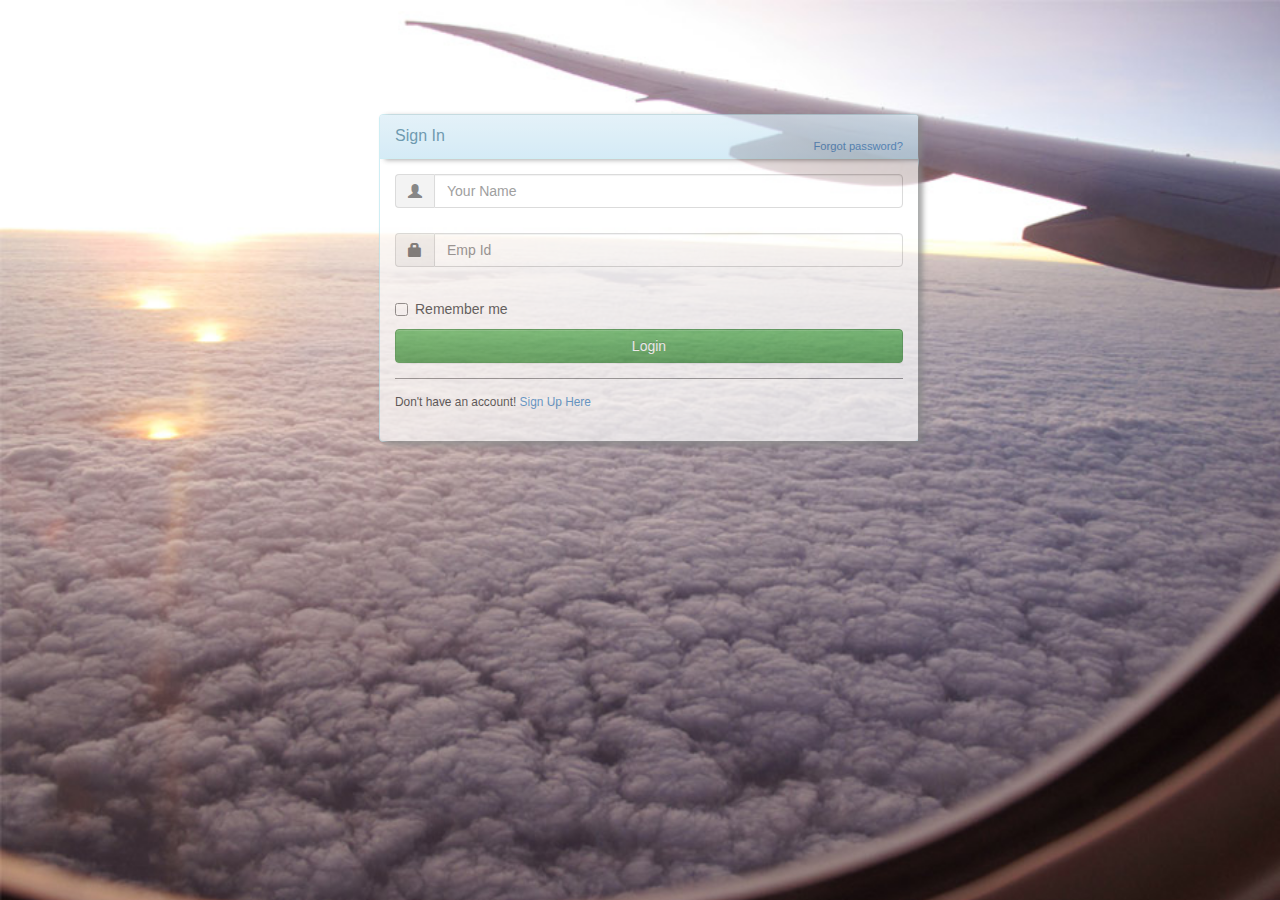
<file: index.html>
<!DOCTYPE html>
<html >

<head>
<meta charset="utf-8">
<meta http-eqiuv="X-UA-Compatible" content="IE=edge">
<meta name="viewport" content="width=device-width, initial-scale=1.0">
<title>AngularPOC Team B</title>
<link rel="stylesheet" type="text/css" href="css/style.css"/>
<link rel="stylesheet" type="text/css" href="css/bootstrap.min.css"/>
<link rel="stylesheet" type="text/css" href="css/bootstrap-theme.min.css"/>

<link rel="stylesheet" type="text/css" href="css/login.css"/>

</head>

<body >
    <div class="container">    
        <div id="loginbox"  class="mainbox col-md-6 col-md-offset-3 col-sm-8 col-sm-offset-2">                    
            <div class="panel panel-info" >
                    <div class="panel-heading">
                        <div class="panel-title">Sign In</div>
                        <div id="forPass"><a href="#">Forgot password?</a></div>
                    </div>     

                    <div id="pnlBdy"  class="panel-body" >

                        
                            
                        <form id="loginform" class="form-horizontal" role="form" action="home.html">
                                    
                            <div  class="inpItems input-group ">
                                        <span class="input-group-addon"><i class="glyphicon glyphicon-user"></i></span>
                                        <input id="userName" type="text" class="form-control" name="username" value="" placeholder="Your Name" required>                                        
                                    </div>
                                
                            <div  class="inpItems input-group">
                                        <span class="input-group-addon"><i class="glyphicon glyphicon-lock"></i></span>
                                        <input id="password" type="password" class="form-control" name="password" placeholder="Emp Id" required>
                                    </div>
                                    

                                
                            <div class="input-group">
                                      <div class="checkbox">
                                        <label>
                                          <input id="login-remember" type="checkbox" name="remember" value="1"> Remember me
                                        </label>
                                      </div>
                                    </div>

					<div class="alert alert-danger alert-error" hidden>
    					<a href="#" class="close" data-dismiss="alert">&times;</a>
    					<strong>Error!</strong> Please Check your Username and Password.
				</div>
                                <div id="btnDiv"  class="form-group">
                                    <!-- Button -->

                                    <div class="col-sm-12 controls">
                                      <input id="loginBtn" href="#" type="submit" value="Login" class="btn btn-fresh btn-block btn-success">
					
                                    

                                   </div>
                                </div>


                                <div class="form-group">
                                    <div class="col-md-12 control">
                                        <div id="accInfo" >
                                            Don't have an account! 
                                        <a href="#" id="signupLink">
                                            Sign Up Here
                                        </a>
                                        </div>
                                    </div>
                                </div>    
                            </form>     



                        </div>                     
                    </div>  
        </div>

        <div id="signupbox"  class="mainbox col-md-6 col-md-offset-3 col-sm-8 col-sm-offset-2">
                    <div class="panel panel-info">
                        <div class="panel-heading">
                            <div class="panel-title">Sign Up</div>
                            <div id="signText"><a id="signinlink" href="#" >Sign In</a></div>
                        </div>  
                        <div class="panel-body" >
                            <form id="signupform" class="form-horizontal" role="form">
                                
                                
                                    
                                
                                  
                                <div class="form-group">
                                    <label for="email" class="col-md-3 control-label">Email</label>
                                    <div class="col-md-9">
                                        <input type="email" class="form-control" name="email" placeholder="Email Address" required>
                                    </div>
                                </div>
                                    
                                <div class="form-group">
                                    <label for="firstname" class="col-md-3 control-label">First Name</label>
                                    <div class="col-md-9">
                                        <input type="text" class="form-control" name="firstname" placeholder="First Name" required>
                                    </div>
                                </div>
                                <div class="form-group">
                                    <label for="lastname" class="col-md-3 control-label">Last Name</label>
                                    <div class="col-md-9">
                                        <input type="text" class="form-control" name="lastname" placeholder="Last Name" required>
                                    </div>
                                </div>
                                <div class="form-group">
                                    <label for="password" class="col-md-3 control-label">Password</label>
                                    <div class="col-md-9">
                                        <input type="password" class="form-control" name="passwd" placeholder="Password" required>
                                    </div>
                                </div>
                                    
                              

                                <div class="form-group">
                                    <!-- Button -->                                        
                                    <div class="col-md-offset-3 col-md-9">
                                        <button id="btn-signup" type="submit" class="btn btn-block btn-info btn-fresh"><i class="icon-hand-right"></i> &nbsp Sign Up</button>
                                         
                                   </div>
                                </div>
                                
                               
                                
                                
                                
                            </form>
                         </div>
                    </div>

               
               
                
         </div> 
    </div>
   <script src="js/jquery-2.1.1.min.js"></script>
<script src="js/loginPage.js"></script>
<script src="js/bootstrap.min.js"></script>
<script src="lib/angular.min.js"></script>
</body>
</html>
</file>
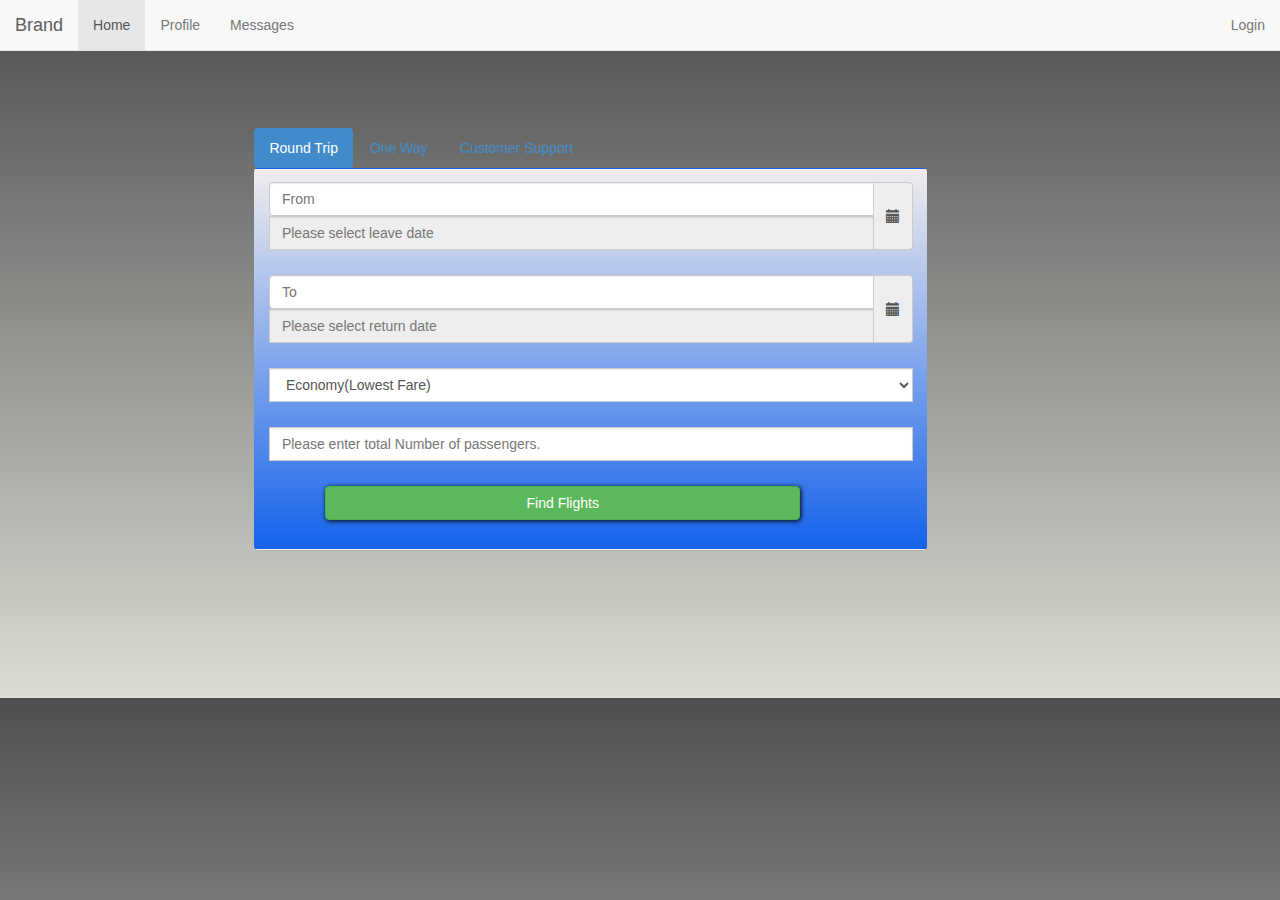
<file: flightBooking.html>
<!DOCTYPE html>
<html ng-app="airline">
<head>
<title>Flight search</title>
<link rel="stylesheet" type="text/css" href="css/style.css" />
<link rel="stylesheet" type="text/css" href="css/bootstrap.min.css" />
<link href="css/bootstrap-select.min.css" rel="stylesheet" type="text/css" />
<link rel="stylesheet" type="text/css" href="css/flightBooking.css" />
<link href="css/mobiscroll.custom-2.6.2.min.css" rel="stylesheet" type="text/css" />
		
</head>
<body>
<div id="container">
<nav role="navigation" class="navbar navbar-default navbar-fixed-top">
    <div class="container-fluid">
        <!-- Brand and toggle get grouped for better mobile display -->
        <div class="navbar-header">
            <button type="button" data-target="#navbarCollapse" data-toggle="collapse" class="navbar-toggle">
                <span class="sr-only">Toggle navigation</span>
                <span class="icon-bar"></span>
                <span class="icon-bar"></span>
                <span class="icon-bar"></span>
            </button>
            <a href="#" class="navbar-brand">Brand</a>
        </div>
        <!-- Collection of nav links and other content for toggling -->
        <div id="navbarCollapse" class="collapse navbar-collapse">
            <ul class="nav navbar-nav">
                <li class="active"><a href="home.html">Home</a></li>
                <li><a href="#">Profile</a></li>
                <li><a href="#">Messages</a></li>
            </ul>
            <ul class="nav navbar-nav navbar-right">
                <li><a href="#">Login</a></li>
            </ul>
        </div>
    </div>
</nav>

<div class="row">

<section class="col-sm-4 col-md-6 col-lg-8   padsContainer" ng-controller="PanelController as panel" >

<ul class="nav nav-pills">

<li ng-class="{ active:panel.isSelected(1)}">
<a href ng-click="panel.selectTab(1)" >Round Trip</a></li>

<li ng-class="{ active:panel.isSelected(2)}">
<a href ng-click="panel.selectTab(2)" >One Way</a></li>

<li ng-class="{ active:panel.isSelected(3)}">
<a href ng-click="panel.selectTab(3)" >Customer Support</a></li>
</ul>


<div class="panel" ng-show="panel.isSelected(1)">

<form class="form-horizontal" role="form" action="flightList.html" >

                                    
                            <div  class="inpItems input-group col-lg-12 col-md-9 col-sm-4">
                                        
                                        <input id="source" type="text" class="form-control" name="source"  placeholder="From" required> 
                                        <input id="leaveDate" type="text" class="form-control" placeholder="Please select leave date" required>
					<span class="input-group-addon"><i class="glyphicon glyphicon-calendar"></i></span>                                      
                                    </div>
                                
                            <div  class="inpItems input-group col-lg-12  col-md-9 col-sm-4">
                                        
                                        <input id="destination" type="text" class="form-control" name="destination" placeholder="To" required>
					<input id="returnDate" type="text" class="form-control" placeholder="Please select return date" required>
					<span class="input-group-addon"><i class="glyphicon glyphicon-calendar"></i></span>
                                    </div>
		<div  class="inpItems input-group col-lg-12 col-md-9 col-sm-7 col-xs-12 ">
                                        
                                        <select class="form-control">
   						 <option>Economy(Lowest Fare)</option>
    						<option>Business(Medium)</option>
   						 <option>Premium</option>
 						 </select>
                                    </div>

			<div  class="inpItems input-group col-lg-12 col-sm-9 col-md-9 col-xs-12 ">
                                        
                                        <input id="passengers" type="number" class="form-control" min="1" max="9"  placeholder="Please enter total Number of passengers." required>
                                    </div>

                                    
                                <div id="btnDiv"  class="form-group">
                                    <!-- Button -->

                                    <div class="col-lg-offset-1  col-sm-4 col-lg-9 col-md-9 controls">
                                      <button type="submit"  class="btn btn-fresh btn-block btn-success"> Find Flights</button>
					
                                    

                                   </div>
                                </div>


                                
                            </form>     

	</div>
		
			<div class="panel" ng-show="panel.isSelected(2)">
			<form  class="form-horizontal" role="form" action="flightList.html">

                                     
                            <div  class="inpItems input-group col-lg-12 col-sm-9 col-md-9 col-xs-12">
                                        
                                        <input id="source" type="text" class="form-control" name="source"  placeholder="From" required> 
                                                                              
                                    </div>
                                
                            <div  class="inpItems input-group col-lg-12 col-sm-9 col-md-9 col-xs-12">
                                        
                                        <input id="destination" type="text" class="form-control" name="destination" placeholder="To" required>
					
                                    </div>
					 <div  class="inpItems input-group col-lg-12 col-sm-9 col-md-9 col-xs-12 ">

					<input id="doj" type="text" class="form-control" placeholder="Please select date of journey" required>
					<span class="input-group-addon"><i class="glyphicon glyphicon-calendar"></i></span>
				</div>
		<div  class="inpItems input-group col-lg-12 col-sm-9 col-md-9 col-xs-12 ">
                                        
                                        <select class="form-control">
   						 <option>Economy(Lowest Fare)</option>
    						<option>Business(Medium)</option>
   						 <option>Premium</option>
 						 </select>
                                    </div>

			<div  class="inpItems input-group col-lg-12 col-sm-9 col-md-9 col-xs-12">
                                        
                                        <input id="passengers" type="number" class="form-control" min="1" max="9"  placeholder="Please enter total Number of passengers." required>
                                    </div>

                                    
                                <div id="btnDiv"  class="form-group">
                                    <!-- Button -->

                                    <div class="col-lg-offset-1  col-sm-4 col-lg-9 col-md-7 controls">
                                      <button type="submit"  class="btn btn-fresh btn-block btn-success"> Find Flights</button>
					
                                    

                                   </div>
                                </div>


                                
                            </form>  

</div>
<div class="panel" ng-show="panel.isSelected(3)">
<div class="row">
<div class="col-sm-4 col-md-5 col-lg-offset-1 col-lg-8">
    	    <div class="hero-widget well well-sm">
                <div class="icon">
                     <i class="glyphicon glyphicon-user"></i>
                </div>
                <div class="text">
                    <h4>Customer Care</h4></br>
			Toll Free: 1800987055
                    
                </div>
                
            </div>
		</div>
        <div class="col-sm-4 col-md-5 col-lg-offset-1 col-lg-8">
            <div class="hero-widget well well-sm">
                <div class="icon">
                     <i class="glyphicon glyphicon-user"></i>
                </div>
                <div class="text">
                    <h4>Technical Support</h4></br>
			Toll Free: 1800987055, 180074537384
                    
                </div>
                
            </div>
		</div>
<div class="col-sm-4 col-md-5 col-lg-offset-1 col-lg-8">
    	    <div class="hero-widget well well-sm">
                <div class="icon">
                     <i class="glyphicon glyphicon-user"></i>
                </div>
                <div class="text">
                    <h4>Cheif Officer</h4></br>
			Toll Free: 180078575675 ,Mob: +91 901241278
                    
                </div>
                
            </div>
		</div>
		</div>
		</div>
</div>
</section>

</div><!----Row------!>
</div><!----Container---!>
<script src="js/jquery-2.1.1.min.js"></script>
<script type="text/javascript" src="js/angular.min.js"></script>
<script type="text/javascript" src="js/app.js"></script>
<script type="text/javascript" src="js/bootstrap-select.js"></script>
<script src="plugins/mobiscroll.custom-2.6.2.min.js" type="text/javascript"></script>
<script type="text/javascript" src="js/flightBooking.js"></script>
</body>
</html>
</file>
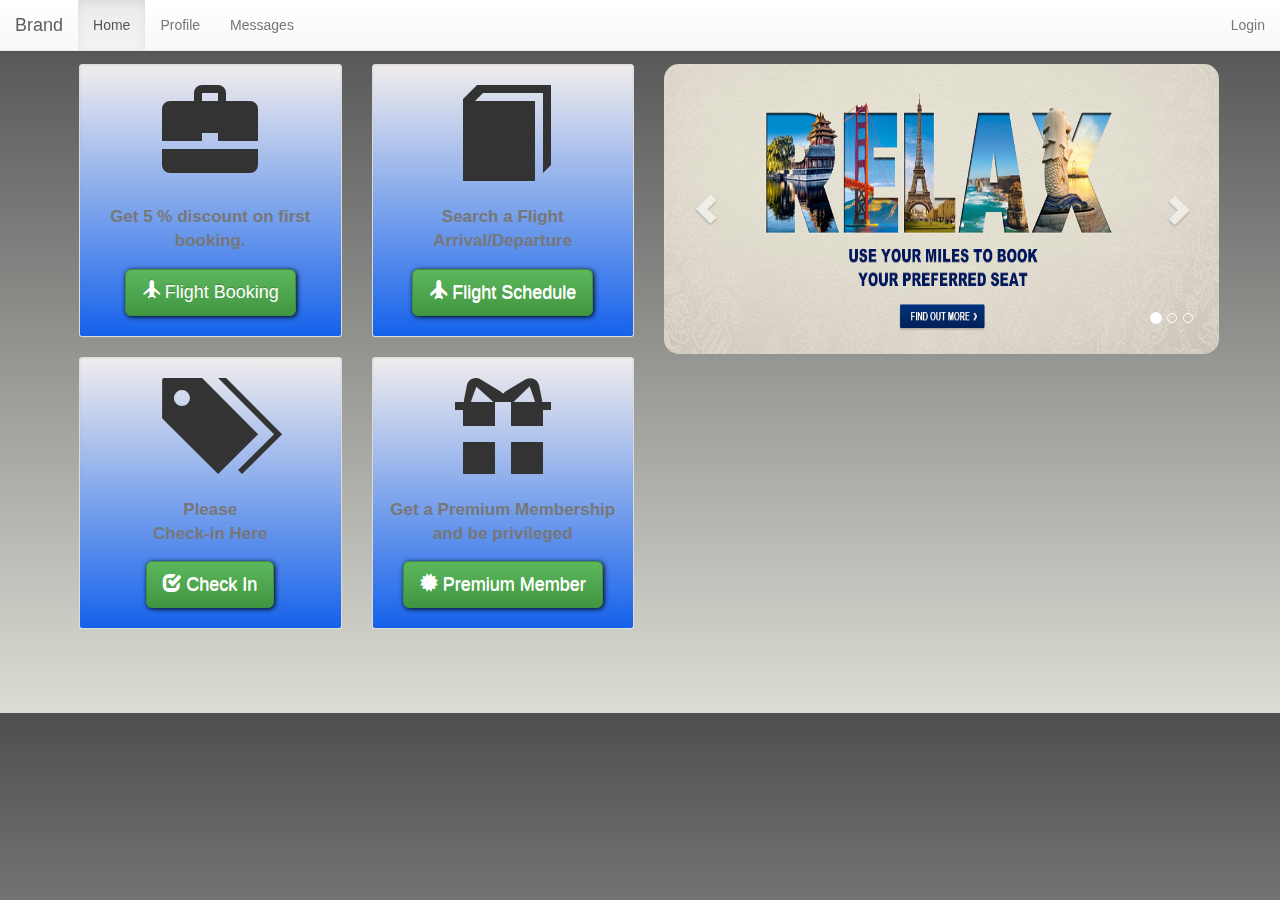
<file: home.html>
<!DOCTYPE html>
<html >

<head>
<meta charset="utf-8">
<meta http-eqiuv="X-UA-Compatible" content="IE=edge">
<meta name="viewport" content="width=device-width, initial-scale=1.0">
<title>Home Page</title>

<link rel="stylesheet" type="text/css" href="css/bootstrap.min.css"/>
<link rel="stylesheet" type="text/css" href="css/bootstrap-theme.min.css"/>
<link rel="stylesheet" type="text/css" href="css/style.css"/>

</head>

<body>


<div class="container">

<nav role="navigation" class="navbar navbar-default navbar-fixed-top">
    <div class="container-fluid">
        <!-- Brand and toggle get grouped for better mobile display -->
        <div class="navbar-header">
            <button type="button" data-target="#navbarCollapse" data-toggle="collapse" class="navbar-toggle">
                <span class="sr-only">Toggle navigation</span>
                <span class="icon-bar"></span>
                <span class="icon-bar"></span>
                <span class="icon-bar"></span>
            </button>
            <a href="#" class="navbar-brand">Brand</a>
        </div>
        <!-- Collection of nav links and other content for toggling -->
        <div id="navbarCollapse" class="collapse navbar-collapse">
            <ul class="nav navbar-nav">
                <li class="active"><a href="home.html">Home</a></li>
                <li><a href="#">Profile</a></li>
                <li><a href="#">Messages</a></li>
            </ul>
            <ul class="nav navbar-nav navbar-right">
                <li><a href="#">Login</a></li>
            </ul>
        </div>
    </div>
</nav>

	<div class="row">

<section class="section-white pull-right hidden-xs col-lg-6">
  <div id="carousel-example-generic" class="carousel slide" data-ride="carousel">
      <!-- Indicators -->
      <ol class="carousel-indicators">
        <li data-target="#carousel-example-generic" data-slide-to="0" class="active"></li>
        <li data-target="#carousel-example-generic" data-slide-to="1"></li>
        <li data-target="#carousel-example-generic" data-slide-to="2"></li>
      </ol>

      <!-- Wrapper for slides -->
      <div class="carousel-inner">
        <div class="item active">
          <img src="images/carousel1.jpg"  alt="...">
          
        </div>
        <div class="item">
          <img src="images/carousel2.jpg"  alt="...">
          
        </div>
        <div class="item">
          <img src="images/carousel3.jpg"  alt="...">
          
        </div>
      </div>

      <!-- Controls -->
      <a class="left carousel-control" href="#carousel-example-generic" data-slide="prev">
        <span class="glyphicon glyphicon-chevron-left"></span>
      </a>
      <a class="right carousel-control" href="#carousel-example-generic" data-slide="next">
        <span class="glyphicon glyphicon-chevron-right"></span>
      </a>
    </div>
</section>
		<div class="col-sm-3">
    	    <div class="hero-widget well well-sm">
                <div class="icon">
                     <i class="glyphicon glyphicon-briefcase"></i>
                </div>
                <div class="text">
                    
                    <label class="text-muted">Get 5 % discount on first booking.</label>
                </div>
                <div class="options">
                    <a href="flightBooking.html" class="btn btn-primary btn-lg btn-success btn-fresh"><i class="glyphicon glyphicon-plane"></i> Flight Booking</a>
                </div>
            </div>
		</div>
        <div class="col-sm-3 ">
            <div class="hero-widget well well-sm">
                <div class="icon">
                     <i class="glyphicon glyphicon-book"></i>
                </div>
                <div class="text">
                    
                    <label class="text-muted">Search a Flight</br>Arrival/Departure</label>
                </div>
                <div class="options">
                    <a href="javascript:;" class="btn btn-default btn-lg btn-success btn-fresh"><i class="glyphicon glyphicon-plane"></i> Flight Schedule</a>
                </div>
            </div>
		</div>
		</div>
	<div class="row">
        <div class="col-sm-3 ">
            <div class="hero-widget well well-sm">
                <div class="icon">
                     <i class="glyphicon glyphicon-tags"></i>
                </div>
                <div class="text">
                    
                    <label class="text-muted">Please</br> Check-in Here</label>
                </div>
                <div class="options">
                    <a href="javascript:;" class="btn btn-default btn-lg btn-success btn-fresh"><i class="glyphicon glyphicon-check"></i> Check In</a>
                </div>
            </div>
    	</div>
        <div class="col-sm-3 ">
            <div class="hero-widget well well-sm">
                <div class="icon">
                     <i class="glyphicon glyphicon-gift"></i>
                </div>
                <div class="text">
                    
                    <label class="text-muted">Get a Premium Membership and be privileged</label>
                </div>
                <div class="options">
                    <a href="javascript:;" class="btn btn-default btn-lg btn-success btn-fresh"><i class="glyphicon glyphicon-certificate"></i> Premium Member</a>
                </div>
            </div>
		</div>
	</div>
</div>




</div>
<script src="js/jquery-2.1.1.min.js"></script>
<script src="js/loginPage.js"></script>
<script src="js/bootstrap.min.js"></script>
<script src="lib/angular.min.js"></script>
</body>
</html>
</file>
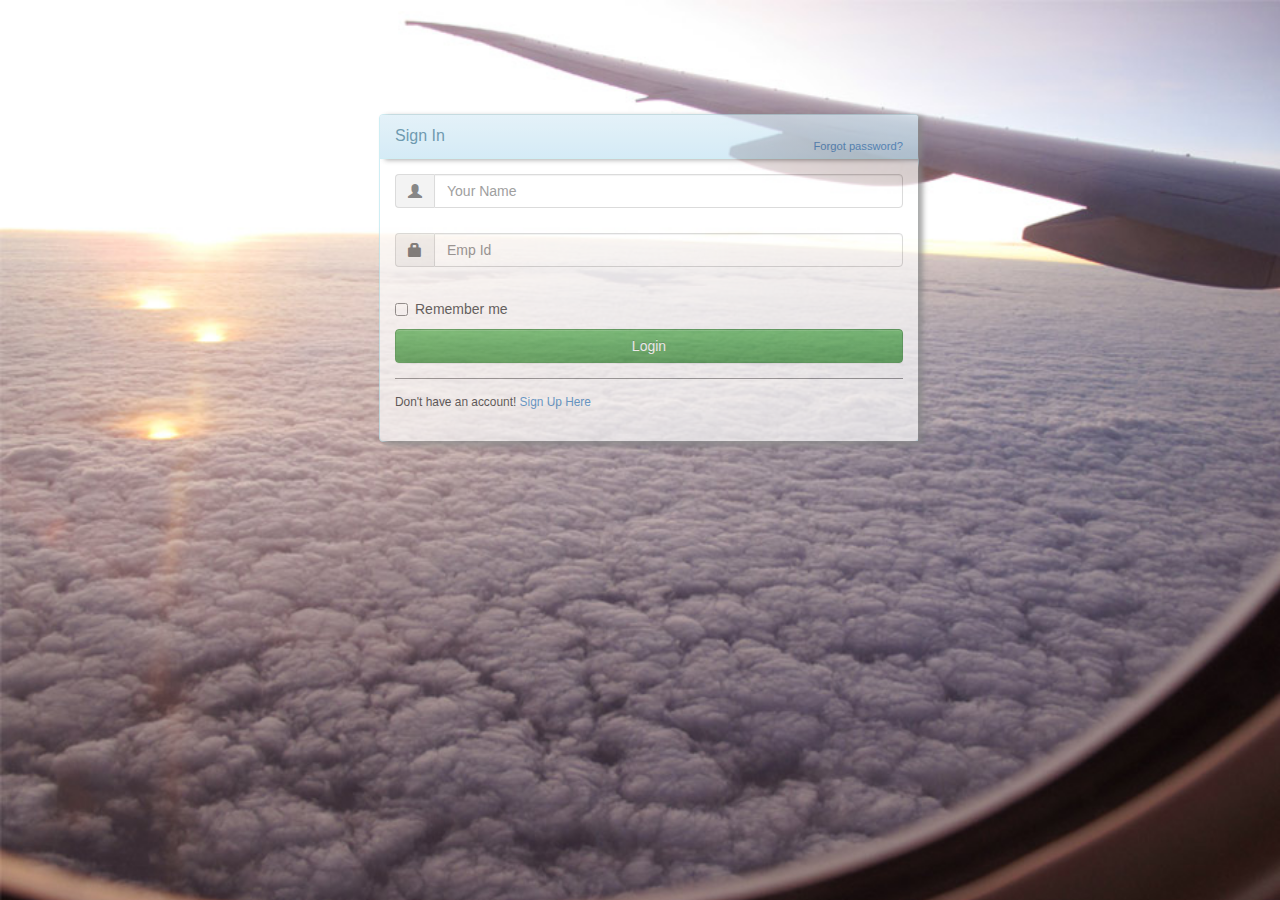
<file: indexangular.html>
<!DOCTYPE html>
<html ng-app="airline">

<head>
<meta charset="utf-8">
<meta http-eqiuv="X-UA-Compatible" content="IE=edge">
<meta name="viewport" content="width=device-width, initial-scale=1.0">
<title>Login Page</title>
<link rel="shortcut icon" type="image" href="images/login.jpg">
<link rel="stylesheet" type="text/css" href="css/style.css"/>
<link rel="stylesheet" type="text/css" href="css/bootstrap.min.css"/>
<link rel="stylesheet" type="text/css" href="css/bootstrap-theme.min.css"/>
<link rel="stylesheet" type="text/css" href="css/login.css"/>
</head>

<body >
    <div class="container" ng-controller="formsControl">    
        <div id="loginbox"  class="mainbox col-md-6 col-md-offset-3 col-sm-8 col-sm-offset-2">                    
            <div class="panel panel-info" >
                    <div class="panel-heading">
                        <div class="panel-title">Sign In</div>
                        <div id="forPass"><a href="#">Forgot password?</a></div>
                    </div>     

                    <div id="pnlBdy"  class="panel-body" >

                     
                            
                        <form name="myForm" id="loginform" class="form-horizontal" role="form" action="home.html">
                                    
                            <div  class="inpItems input-group ">
                                        <span class="input-group-addon"><i class="glyphicon glyphicon-user"></i></span>
                                        <input id="login-username" type="text" class="form-control" name="username" value="" placeholder="Your Name" ng-model="formInfo.Name" required> 
					                                       
                                    </div>
                                
                            <div  class="inpItems input-group">
                                        <span class="input-group-addon"><i class="glyphicon glyphicon-lock"></i></span>
                                        <input id="login-password" type="password" class="form-control" name="password" placeholder="Emp Id" ng-model="formInfo.Password" required>
					
                                    </div>
                                    

                                
                            <div class="input-group">
                                      <div class="checkbox">
                                        <label>
                                          <input id="login-remember" type="checkbox" name="remember" value="1"> Remember me
                                        </label>
                                      </div>
                                    </div>
		<div class="alert alert-danger alert-error" hidden>
    					<a href="#" class="close" data-dismiss="alert">&times;</a>
    					<strong>Error!</strong> Your user name or password is invalid.
				</div>

                                <div id="btnDiv"  class="form-group">
                                    <!-- Button -->

                                    <div class="col-sm-12 controls">
                                      <input id="loginBtn"  type="submit" value="Login" class="btn btn-fresh btn-block btn-success" ng-click="saveData()">
				
                            </div>
                                </div>


                                <div class="form-group">
                                    <div class="col-md-12 control">
                                        <div id="accInfo" >
                                            Don't have an account! 
                                        <a href="#" id="signupLink" ng-click="signUp()">
                                            Sign Up Here
                                        </a>
                                        </div>
                                    </div>
                                </div>    
                            </form>     



                        </div>                     
                    </div>  
        </div>

        <div id="signupbox"  class="mainbox col-md-6 col-md-offset-3 col-sm-8 col-sm-offset-2">
                    <div class="panel panel-info">
                        <div class="panel-heading">
                            <div class="panel-title">Sign Up</div>
                            <div id="signText"><a id="signinlink" href="#" ng-click="signIn()">Sign In</a></div>
                        </div>  
                        <div class="panel-body" >
                            <form id="signupform" class="form-horizontal" role="form">
                                
                                <div id="signupalert" style="display:none" class="alert alert-danger">
                                    <p>Error:</p>
                                    <span></span>
                                </div>
                                    
                                
                                  
                                <div class="form-group">
                                    <label for="email" class="col-md-3 control-label">Email</label>
                                    <div class="col-md-9">
                                        <input type="email" class="form-control" name="email" placeholder="Email Address" required>
                                    </div>
                                </div>
                                    
                                <div class="form-group">
                                    <label for="firstname" class="col-md-3 control-label">First Name</label>
                                    <div class="col-md-9">
                                        <input type="text" class="form-control" name="firstname" placeholder="First Name" required>
                                    </div>
                                </div>
                                <div class="form-group">
                                    <label for="lastname" class="col-md-3 control-label">Last Name</label>
                                    <div class="col-md-9">
                                        <input type="text" class="form-control" name="lastname" placeholder="Last Name" required>
                                    </div>
                                </div>
                                <div class="form-group">
                                    <label for="password" class="col-md-3 control-label">Password</label>
                                    <div class="col-md-9">
                                        <input type="password" class="form-control" name="passwd" placeholder="Password" required>
                                    </div>
                                </div>
                                    
                              

                                <div class="form-group">
                                    <!-- Button -->                                        
                                    <div class="col-md-offset-3 col-md-9">
                                        <button id="btn-signup" type="submit" class="btn btn-block btn-info btn-fresh"><i class="icon-hand-right"></i> &nbsp Sign Up</button>
                                         
                                   </div>
                                </div>
                                
                               
                                
                                
                                
                            </form>
                         </div>
                    </div>

               
               
                
         </div> 
    </div>
   <script src="js/jquery-2.1.1.min.js"></script>
<script src="js/angular.min.js"></script>
<script src="js/bootstrap.min.js"></script>
<script src="js/app.js"></script>
</body>
</html>
</file>
<file: css/style.css>
.ng-invalid.ng-dirty {
border-color: #FA787E;
}
!
.ng-valid.ng-dirty {
border-color: #78FA89;
}
body
{
padding:5%; background-image: linear-gradient(to bottom,rgba(27, 29, 29, 0.78) 0,rgba(211, 211, 201, 0.78) 100%);
}
#loginbox{margin-top:50px;}
#forPass{float:right; font-size: 80%; position: relative; top:-10px;}
.panel-body{box-shadow: 5px 5px 5px #888888;}
#login-alert{display:none;}
.inpItems{margin-bottom: 25px;}
.panel-heading{box-shadow: 5px 1px 5px #888888;}
#btnDiv{margin-top:10px;}
#accInfo{border-top: 1px solid#888; padding-top:15px; font-size:85%;}
#signupbox{display:none; margin-top:50px;}
#signText{float:right; font-size: 85%; position: relative; top:-10px;}


.btn-fresh:hover,.btn-fresh:focus, .open>.dropdown-toggle.btn-fresh {
color: #fff;

border-bottom:2px solid #529f78;
outline: none;
}


.btn-fresh:active, .btn-fresh.active {
color: #fff;
background-color: #47a877;
border-top:2px solid #39865f;
outline: none;
outline-offset: none;
margin-top: 2px;
}
.btn{
    
  box-shadow:  1px 1px 5px #030303;
}

.hero-widget { text-align: center; padding-top: 20px; padding-bottom: 20px; }
.hero-widget .icon { display: block; font-size: 96px; line-height: 96px; margin-bottom: 10px; text-align: center; }
.hero-widget label { font-size: 17px; }
.hero-widget .options { margin-top: 10px; }
.well{background-image: linear-gradient(to bottom,#F1EDED 0,#1562EB 100%);}

/* Makes images fully responsive */

.img-responsive,
.thumbnail > img,
.thumbnail a > img,
.carousel-inner > .item > img,
.carousel-inner > .item > a > img {
  display: block;
  width: 100%;
  height: 290px;
}

/* ------------------- Carousel Styling ------------------- */

.carousel-inner {
  border-radius: 15px;
}

.carousel-caption {
  background-color: rgba(0,0,0,.5);
  position: absolute;
  left: 0;
  right: 0;
  bottom: 0;
  z-index: 10;
  padding: 0 0 10px 25px;
  color: #fff;
  text-align: left;
}

.carousel-indicators {
  position: absolute;
  bottom: 0;
  right: 0;
  left: 0;
  width: 100%;
  z-index: 15;
  margin: 0;
  padding: 0 25px 25px 0;
  text-align: right;
}

.carousel-control.left,
.carousel-control.right {
  background-image: none;
}
@media all and (max-width: 768px) {
body{padding-left:0%;padding-top:20%;}
}
</file>
<file: css/login.css>
body
{
background-image: url('../images/aeroplane.jpg');
background-size:cover;
width:100%;
height:100%;
}
.panel{opacity:0.7;}
</file>
<file: css/flightBooking.css>
.panel{padding:2%;
background-image: linear-gradient(to bottom,#F1EDED 0,#1562EB 100%);}
.padsContainer{
height: 100%;
left: 12%;
}
.clickable{
    cursor: pointer;   
}

.panel-heading span {
	margin-top: -20px;
	font-size: 15px;
}
body{padding:10%;}
a.list-group-item {
    height:auto;
    min-height:220px;
}
a.list-group-item.active small {
    color:#fff;
}
.stars {
    margin:20px auto 1px;    
}
@media all and (max-width: 768px) {
.panel{
margin-right:16%;
}
body{padding-left:0%;padding-top:20%;}
}
</file>
<file: css/mobiscroll.custom-2.6.2.min.css>
.dw{position:absolute;top:5%;left:0;z-index:1001;color:#000;font-family:arial,verdana,sans-serif;font-size:12px;text-shadow:none;box-sizing:border-box;-webkit-box-sizing:border-box;-moz-box-sizing:border-box;-webkit-user-select:none;-moz-user-select:none;-ms-user-select:none;-ms-touch-action:none;-webkit-tap-highlight-color:rgba(0,0,0,0);-webkit-backface-visibility:hidden}.dwi{position:static;display:inline-block}.dwwr{min-width:170px;zoom:1;padding:0 10px;text-align:center}.dw-persp,.dwo{width:100%;height:100%;position:absolute;top:0;left:0;z-index:1001}.dwo{background:#000;opacity:.7;filter:Alpha(Opacity=70)}.dw-bubble .dw{margin:20px 0}.dw-bubble .dw-arrw{position:absolute;left:0;width:100%}.dw-bubble-top .dw-arrw{bottom:-36px}.dw-bubble-bottom .dw-arrw{top:-36px}.dw-bubble .dw-arrw-i{margin:0 30px;position:relative;height:36px}.dw-bubble .dw-arr{display:block}.dw-arr{display:none;position:absolute;left:0;width:0;height:0;border-width:18px 18px;border-style:solid;margin-left:-18px}.dw-bubble-bottom .dw-arr{top:0;border-color:transparent transparent #fff transparent}.dw-bubble-top .dw-arr{bottom:0;border-color:#fff transparent transparent transparent}.dwc{padding:30px 2px 5px 2px;display:inline-block}.dwl{text-align:center;line-height:30px;height:30px;white-space:nowrap;position:absolute;top:-30px;width:100%}.dwv{padding:10px 0;border-bottom:1px solid #000}.dw-hidden{width:0;height:0;margin:0;padding:0;border:0;overflow:hidden}.dwrc{-webkit-border-radius:3px;border-radius:3px}.dwwc{margin:0;padding:0 2px;position:relative;background:#000;zoom:1}.dwwl{margin:4px 2px;padding:0 2px;position:relative;z-index:5}.dwww{position:relative;padding:1px}.dww{overflow:hidden;position:relative;z-index:2}.dw-moz .dww{opacity:.99}.dwsc .dwwl{background:#888;background:linear-gradient(#000 0,#333 35%,#888 50%,#333 65%,#000 100%);background:-webkit-gradient(linear,left bottom,left top,from(#000),color-stop(0.35,#333),color-stop(0.50,#888),color-stop(0.65,#333),to(#000));background:-webkit-linear-gradient(#000 0,#333 35%,#888 50%,#333 65%,#000 100%);background:-moz-linear-gradient(#000 0,#333 35%,#888 50%,#333 65%,#000 100%)}.dwsc .dww{color:#fff;background:#444;background:linear-gradient(#000 0,#444 45%,#444 55%,#000 100%);background:-webkit-gradient(linear,left bottom,left top,from(#000),color-stop(0.45,#444),color-stop(0.55,#444),to(#000));background:-webkit-linear-gradient(#000 0,#444 45%,#444 55%,#000 100%);background:-moz-linear-gradient(#000 0,#444 45%,#444 55%,#000 100%)}.dw-bf{-webkit-perspective:1000;-webkit-backface-visibility:hidden}.dw-ul{position:relative;z-index:2}.dw-li{padding:0 5px;display:block;text-align:center;line-height:40px;font-size:26px;white-space:nowrap;text-shadow:0 1px 1px #000;vertical-align:bottom;opacity:.3;filter:Alpha(Opacity=30)}.dw-li.dw-hl{background:#fff;background:rgba(255,255,255,.3)}.dw-li.dw-v{opacity:1;filter:Alpha(Opacity=100)}.dw-li.dw-h{visibility:hidden}.dw-i{position:relative;height:100%}.dwwb{position:absolute;z-index:4;left:0;cursor:pointer;width:100%;height:40px;text-align:center;opacity:1;transition:opacity .2s linear;-webkit-transition:opacity .2s linear}.dwa .dwwb{opacity:0}.dwwbp{top:0;-webkit-border-radius:3px 3px 0 0;border-radius:3px 3px 0 0;font-size:40px}.dwwbm{bottom:0;-webkit-border-radius:0 0 3px 3px;border-radius:0 0 3px 3px;font-size:32px;font-weight:bold}.dwpm .dwwc{background:transparent}.dwpm .dwwl{padding:0}.dwpm .dw-li{text-shadow:none}.dwpm .dwwol{display:none}.dwwo{position:absolute;z-index:3;top:0;left:0;width:100%;height:100%;background:linear-gradient(#000 0,rgba(44,44,44,0) 52%,rgba(44,44,44,0) 48%,#000 100%);background:-webkit-gradient(linear,left bottom,left top,from(#000),color-stop(0.52,rgba(44,44,44,0)),color-stop(0.48,rgba(44,44,44,0)),to(#000));background:-webkit-linear-gradient(#000 0,rgba(44,44,44,0) 52%,rgba(44,44,44,0) 48%,#000 100%);background:-moz-linear-gradient(#000 0,rgba(44,44,44,0) 52%,rgba(44,44,44,0) 48%,#000 100%);pointer-events:none}.dwwol{position:absolute;z-index:1;top:50%;left:0;width:100%;height:0;margin-top:-1px;border-top:1px solid #333;border-bottom:1px solid #555;pointer-events:none}.dwbg .dwb{cursor:pointer;overflow:hidden;display:block;height:40px;line-height:40px;padding:0 15px;margin:0 2px;font-size:14px;font-weight:bold;text-decoration:none;text-shadow:0 -1px 1px #000;border-radius:5px;box-shadow:0 1px 3px rgba(0,0,0,0.5);color:#fff;background:#000;background:linear-gradient(#6e6e6e 50%,#000 50%);background:-webkit-gradient(linear,left bottom,left top,color-stop(0.5,#000),color-stop(0.5,#6e6e6e));background:-webkit-linear-gradient(#6e6e6e 50%,#000 50%);background:-moz-linear-gradient(#6e6e6e 50%,#000 50%);white-space:nowrap;text-overflow:ellipsis;-webkit-box-shadow:0 1px 3px rgba(0,0,0,0.5);-webkit-border-radius:5px;-webkit-backface-visibility:hidden}.dwbc{padding:5px 0;text-align:center}.dwbw{display:inline-block;width:50%;position:relative;z-index:5}.dwbc-p .dwbw{width:33.33%}.dwhl{padding-top:10px}.dwhl .dwl{display:none}.dwms .dwwms .dw-li{padding:0 40px;position:relative}.dwms .dw-msel:after{width:40px;text-align:center;position:absolute;top:0;left:0;content:'✔'}.dwbg{background:#fff;border-radius:3px;-webkit-border-radius:3px}.dwbg .dwpm .dwwl{border:1px solid #aaa}.dwbg .dwpm .dww{color:#000;background:#fff;-webkit-border-radius:3px}.dwbg .dwwb{background:#ccc;color:#888;text-shadow:0 -1px 1px #333;box-shadow:0 0 5px #333;-webkit-box-shadow:0 0 5px #333}.dwbg .dwwbp{background:linear-gradient(#f7f7f7,#bdbdbd);background:-webkit-gradient(linear,left bottom,left top,from(#bdbdbd),to(#f7f7f7));background:-webkit-linear-gradient(#f7f7f7,#bdbdbd);background:-moz-linear-gradient(#f7f7f7,#bdbdbd)}.dwbg .dwwbm{background:linear-gradient(#bdbdbd,#f7f7f7);background:-webkit-gradient(linear,left bottom,left top,from(#f7f7f7),to(#bdbdbd));background:-webkit-linear-gradient(#bdbdbd,#f7f7f7);background:-moz-linear-gradient(#bdbdbd,#f7f7f7)}.dwbg .dwbc{font-size:0}.dwbg .dwb-a{background:#3c7500;background:linear-gradient(#94c840 50%,#3c7500 50%);background:-webkit-gradient(linear,left bottom,left top,color-stop(0.5,#3c7500),color-stop(0.5,#94c840));background:-webkit-linear-gradient(#94c840 50%,#3c7500 50%);background:-moz-linear-gradient(#94c840 50%,#3c7500 50%)}.dwbg .dwwl .dwb-a{background:#3c7500;background:linear-gradient(#94c840,#3c7500);background:-webkit-gradient(linear,left bottom,left top,from(#3c7500),to(#94c840));background:-webkit-linear-gradient(#94c840,#3c7500);background:-moz-linear-gradient(#94c840,#3c7500)}.dw-trans .dw-persp{overflow:hidden;perspective:1000px;-webkit-perspective:1000px;-moz-perspective:1000px}.dw-trans .dwwb,.dw-trans .dwwo{-webkit-backface-visibility:hidden}.dw-in,.dw-out{animation-duration:350ms;-webkit-animation-duration:350ms;-moz-animation-duration:350ms}.dw-in{animation-timing-function:ease-out;-webkit-animation-timing-function:ease-out;-moz-animation-timing-function:ease-out}.dw-out{animation-timing-function:ease-in;-webkit-animation-timing-function:ease-in;-moz-animation-timing-function:ease-in}.dw-flip,.dw-swing,.dw-slidehorizontal,.dw-slidevertical,.dw-slidedown,.dw-slideup,.dw-fade{backface-visibility:hidden;transform:translateX(0);-webkit-backface-visibility:hidden;-webkit-transform:translateX(0);-moz-backface-visibility:hidden;-moz-transform:translateX(0)}.dw-swing,.dw-slidehorizontal,.dw-slidevertical,.dw-slidedown,.dw-slideup,.dw-fade{transform-origin:0 0;-webkit-transform-origin:0 0;-moz-transform-origin:0 0}.dw-flip,.dw-pop{transform-origin:50% 50%;-webkit-transform-origin:50% 50%;-moz-transform-origin:50% 50%}.dw-pop.dw-in{opacity:1;transform:scale(1);animation-name:dw-p-in;-webkit-animation-name:dw-p-in;-webkit-transform:scale(1);-moz-animation-name:dw-p-in;-moz-transform:scale(1)}.dw-pop.dw-out{opacity:0;animation-name:dw-p-out;-webkit-animation-name:dw-p-out;-moz-animation-name:dw-p-out}.dw-flip.dw-in{opacity:1;transform:scale(1);animation-name:dw-fl-in;-webkit-animation-name:dw-fl-in;-webkit-transform:scale(1);-moz-animation-name:dw-fl-in;-moz-transform:scale(1)}.dw-flip.dw-out{opacity:0;animation-name:dw-fl-out;-webkit-animation-name:dw-fl-out;-moz-animation-name:dw-fl-out}.dw-swing.dw-in{opacity:1;transform:scale(1);animation-name:dw-sw-in;-webkit-animation-name:dw-sw-in;-webkit-transform:scale(1);-moz-animation-name:dw-sw-in;-moz-transform:scale(1)}.dw-swing.dw-out{opacity:0;animation-name:dw-sw-out;-webkit-animation-name:dw-sw-out;-moz-animation-name:dw-sw-out}.dw-slidehorizontal.dw-in{opacity:1;transform:scale(1);animation-name:dw-sh-in;-webkit-animation-name:dw-sh-in;-webkit-transform:scale(1);-moz-animation-name:dw-sh-in;-moz-transform:scale(1)}.dw-slidehorizontal.dw-out{opacity:0;animation-name:dw-sh-out;-webkit-animation-name:dw-sh-out;-moz-animation-name:dw-sh-out}.dw-slidevertical.dw-in{opacity:1;animation-name:dw-dw-sv-in;transform:scale(1);-webkit-animation-name:dw-dw-sv-in;-webkit-transform:scale(1);-moz-animation-name:dw-dw-sv-in;-moz-transform:scale(1)}.dw-slidevertical.dw-out{opacity:0;animation-name:dw-sv-out;-webkit-animation-name:dw-sv-out;-moz-animation-name:dw-sv-out}.dw-slidedown.dw-in{animation-name:dw-sd-in;transform:scale(1);-webkit-animation-name:dw-sd-in;-webkit-transform:scale(1);-moz-animation-name:dw-sd-in;-moz-transform:scale(1)}.dw-slidedown.dw-out{animation-name:dw-sd-out;-webkit-animation-name:dw-sd-out;-webkit-transform:translateY(-100%);-moz-animation-name:dw-sd-out;-moz-transform:translateY(-100%)}.dw-slideup.dw-in{transform:scale(1);animation-name:dw-su-in;-webkit-animation-name:dw-su-in;-webkit-transform:scale(1);-moz-animation-name:dw-su-in;-moz-transform:scale(1)}.dw-slideup.dw-out{animation-name:dw-su-out;-webkit-animation-name:dw-su-out;-webkit-transform:translateY(100%);-moz-animation-name:dw-su-out;-moz-transform:translateY(100%)}.dw-fade.dw-in{opacity:1;animation-name:dw-f-in;-webkit-animation-name:dw-f-in;-moz-animation-name:dw-f-in}.dw-fade.dw-out{opacity:0;animation-name:dw-f-out;-webkit-animation-name:dw-f-out;-moz-animation-name:dw-f-out}@keyframes dw-f-in{from{opacity:0}to{opacity:1}}@-webkit-keyframes dw-f-in{from{opacity:0}to{opacity:1}}@-moz-keyframes dw-f-in{from{opacity:0}to{opacity:1}}@keyframes dw-f-out{from{opacity:1}to{opacity:0}}@-webkit-keyframes dw-f-out{from{opacity:1}to{opacity:0}}@-moz-keyframes dw-f-out{from{opacity:1}to{opacity:0}}@keyframes dw-p-in{from{opacity:0;transform:scale(0.8)}to{opacity:1;transform:scale(1)}}@-webkit-keyframes dw-p-in{from{opacity:0;-webkit-transform:scale(0.8)}to{opacity:1;-webkit-transform:scale(1)}}@-moz-keyframes dw-p-in{from{opacity:0;-moz-transform:scale(0.8)}to{opacity:1;-moz-transform:scale(1)}}@keyframes dw-p-out{from{opacity:1;transform:scale(1)}to{opacity:0;transform:scale(0.8)}}@-webkit-keyframes dw-p-out{from{opacity:1;-webkit-transform:scale(1)}to{opacity:0;-webkit-transform:scale(0.8)}}@-moz-keyframes dw-p-out{from{opacity:1;-moz-transform:scale(1)}to{opacity:0;-moz-transform:scale(0.8)}}@keyframes dw-fl-in{from{opacity:0;transform:rotateY(90deg)}to{opacity:1;transform:rotateY(0)}}@-webkit-keyframes dw-fl-in{from{opacity:0;-webkit-transform:rotateY(90deg)}to{opacity:1;-webkit-transform:rotateY(0)}}@-moz-keyframes dw-fl-in{from{opacity:0;-moz-transform:rotateY(90deg)}to{opacity:1;-moz-transform:rotateY(0)}}@keyframes dw-fl-out{from{opacity:1;transform:rotateY(0deg)}to{opacity:0;transform:rotateY(-90deg)}}@-webkit-keyframes dw-fl-out{from{opacity:1;-webkit-transform:rotateY(0deg)}to{opacity:0;-webkit-transform:rotateY(-90deg)}}@-moz-keyframes dw-fl-out{from{opacity:1;-moz-transform:rotateY(0deg)}to{opacity:0;-moz-transform:rotateY(-90deg)}}@keyframes dw-sw-in{from{opacity:0;transform:rotateY(-90deg)}to{opacity:1;transform:rotateY(0deg)}}@-webkit-keyframes dw-sw-in{from{opacity:0;-webkit-transform:rotateY(-90deg)}to{opacity:1;-webkit-transform:rotateY(0deg)}}@-moz-keyframes dw-sw-in{from{opacity:0;-moz-transform:rotateY(-90deg)}to{opacity:1;-moz-transform:rotateY(0deg)}}@keyframes dw-sw-out{from{opacity:1;transform:rotateY(0deg)}to{opacity:0;transform:rotateY(-90deg)}}@-webkit-keyframes dw-sw-out{from{opacity:1;-webkit-transform:rotateY(0deg)}to{opacity:0;-webkit-transform:rotateY(-90deg)}}@-moz-keyframes dw-sw-out{from{opacity:1;-moz-transform:rotateY(0deg)}to{opacity:0;-moz-transform:rotateY(-90deg)}}@keyframes dw-sh-in{from{opacity:0;transform:translateX(-100%)}to{opacity:1;transform:translateX(0)}}@-webkit-keyframes dw-sh-in{from{opacity:0;-webkit-transform:translateX(-100%)}to{opacity:1;-webkit-transform:translateX(0)}}@-moz-keyframes dw-sh-in{from{opacity:0;-moz-transform:translateX(-100%)}to{opacity:1;-moz-transform:translateX(0)}}@keyframes dw-sh-out{from{opacity:1;transform:translateX(0)}to{opacity:0;transform:translateX(100%)}}@-webkit-keyframes dw-sh-out{from{opacity:1;-webkit-transform:translateX(0)}to{opacity:0;-webkit-transform:translateX(100%)}}@-moz-keyframes dw-sh-out{from{opacity:1;-moz-transform:translateX(0)}to{opacity:0;-moz-transform:translateX(100%)}}@keyframes dw-dw-sv-in{from{opacity:0;transform:translateY(-100%)}to{opacity:1;transform:translateY(0)}}@-webkit-keyframes dw-dw-sv-in{from{opacity:0;-webkit-transform:translateY(-100%)}to{opacity:1;-webkit-transform:translateY(0)}}@-moz-keyframes dw-dw-sv-in{from{opacity:0;-moz-transform:translateY(-100%)}to{opacity:1;-moz-transform:translateY(0)}}@keyframes dw-sv-out{from{opacity:1;transform:translateY(0)}to{opacity:0;transform:translateY(100%)}}@-webkit-keyframes dw-sv-out{from{opacity:1;-webkit-transform:translateY(0)}to{opacity:0;-webkit-transform:translateY(100%)}}@-moz-keyframes dw-sv-out{from{opacity:1;-moz-transform:translateY(0)}to{opacity:0;-moz-transform:translateY(100%)}}@keyframes dw-sd-in{from{transform:translateY(-100%)}to{transform:translateY(0)}}@-webkit-keyframes dw-sd-in{from{opacity:1;-webkit-transform:translateY(-100%)}to{opacity:1;-webkit-transform:translateY(0)}}@-moz-keyframes dw-sd-in{from{-moz-transform:translateY(-100%)}to{-moz-transform:translateY(0)}}@keyframes dw-sd-out{from{transform:translateY(0)}to{transform:translateY(-100%)}}@-webkit-keyframes dw-sd-out{from{opacity:1;-webkit-transform:translateY(0)}to{opacity:1;-webkit-transform:translateY(-100%)}}@-moz-keyframes dw-sd-out{from{-moz-transform:translateY(0)}to{-moz-transform:translateY(-100%)}}@keyframes dw-su-in{from{transform:translateY(100%)}to{transform:translateY(0)}}@-webkit-keyframes dw-su-in{from{opacity:1;-webkit-transform:translateY(100%)}to{opacity:1;-webkit-transform:translateY(0)}}@-moz-keyframes dw-su-in{from{-moz-transform:translateY(100%)}to{-moz-transform:translateY(0)}}@keyframes dw-su-out{from{transform:translateY(0)}to{transform:translateY(100%)}}@-webkit-keyframes dw-su-out{from{opacity:1;-webkit-transform:translateY(0)}to{opacity:1;-webkit-transform:translateY(100%)}}@-moz-keyframes dw-su-out{from{-moz-transform:translateY(0)}to{-moz-transform:translateY(100%)}}.android .dw{padding:0;background:#000;border:2px solid #555;color:#fff}.android .dwv{padding:10px;border-bottom:1px solid #333}.android .dwwr{padding:0}.android .dww{top:0}.android .dwwc{background:#000}.android .dw .dwpm .dww,.android .dw .dwpm .dwwl{border:0;background:#fff}.android .dw .dwpm .dww{margin:0}.android .dwpm .dww .dw-li{color:#000;text-shadow:none}.android .dwbc{padding:5px 1px;background:#9c9c9c}.android .dw .dwb{margin:0 5px;background:#ccc;background:linear-gradient(#eee,#ccc);background:-webkit-gradient(linear,left bottom,left top,from(#ccc),to(#eee));background:-moz-linear-gradient(#eee,#ccc);background:-o-linear-gradient(#eee,#ccc);color:#000;font-weight:normal;text-shadow:none;border-radius:0;-moz-border-radius:0;-webkit-border-radius:0}.android .dw .dwb-a,.android .dw .dwwl .dwb-a{background:#ffb25a;background:linear-gradient(#ffb25a,#ef6100);background:-webkit-gradient(linear,left bottom,left top,from(#ef6100),to(#ffb25a));background:-moz-linear-gradient(#ffb25a,#ef6100);background:-o-linear-gradient(#ffb25a,#ef6100)}.android .dw-bubble-bottom .dw-arr{border-color:transparent transparent #000 transparent}.android .dw-bubble-top .dw-arr{border-color:#9c9c9c transparent transparent transparent}.android.dw-top .dw,.android.dw-bottom .dw{border-right:0;border-left:0}.android.dw-top .dw{border-top:0}.android.dw-bottom .dw{border-bottom:0}.android-ics .dw{padding:0;color:#31b6e7;background:#292829}.android-ics .dw .dwwc,.android-ics .dw .dwwl,.android-ics .dw .dww,.android-ics .dw .dwb,.android-ics .dw .dwpm .dww{background:0}.android-ics .dwwr{padding:0}.android-ics .dwc{padding:30px 10px 1px 10px}.android-ics .dwhl{padding:1px 10px}.android-ics .dwv{height:36px;line-height:36px;padding:0;border-bottom:2px solid #31b6e7;font-size:18px}.android-ics .dwwl{margin:0 2px}.android-ics .dww,.android-ics .dw .dwpm .dwwl,.android-ics .dw .dwpm .dww{border:0}.android-ics .dww .dw-li{color:#fff;font-size:18px;text-shadow:none}.android-ics .dww .dw-li.dw-hl{background:#31b6e7;background:rgba(49,182,231,.5)}.android-ics .dwwo{background:linear-gradient(#282828 0,rgba(40,40,40,0) 52%,rgba(40,40,40,0) 48%,#282828 100%);background:-webkit-gradient(linear,left bottom,left top,from(#282828),color-stop(0.52,rgba(40,40,40,0)),color-stop(0.48,rgba(40,40,40,0)),to(#282828));background:-moz-linear-gradient(#282828 0,rgba(40,40,40,0) 52%,rgba(40,40,40,0) 48%,#282828 100%);background:-o-linear-gradient(#282828 0,rgba(40,40,40,0) 52%,rgba(40,40,40,0) 48%,#282828 100%)}.android-ics .dw .dwwb{background:#292829;box-shadow:none;-webkit-box-shadow:none}.android-ics .dwwb span{display:none}.android-ics .dwwb:after{position:absolute;top:50%;left:50%;margin-top:-8px;margin-left:-8px;color:#7e7e7e;width:0;height:0;border-width:8px;border-style:solid;content:''}.android-ics .dwwbm{top:0;bottom:auto}.android-ics .dwwbp{bottom:0;top:auto}.android-ics .dwwbm:after{border-color:transparent transparent #7e7e7e transparent}.android-ics .dwwbp:after{border-color:#7e7e7e transparent transparent transparent}.android-ics .dw .dwwl .dwb-a{background:#292829}.android-ics .dwwbm.dwb-a:after{border-color:transparent transparent #319abd transparent}.android-ics .dwwbp.dwb-a:after{border-color:#319abd transparent transparent transparent}.android-ics .dw .dwwol{width:60%;left:20%;height:36px;border-top:2px solid #31b6e7;border-bottom:2px solid #31b6e7;margin-top:-20px;display:block}.android-ics .dwbc{border-top:1px solid #424542;padding:0}.android-ics .dw .dwb{height:36px;line-height:36px;padding:0;margin:0;font-weight:normal;text-shadow:none;box-shadow:none;border-radius:0;-webkit-border-radius:0;-webkit-box-shadow:none}.android-ics .dw .dwb-a{background:#29799c}.android-ics .dwb-s .dwb,.android-ics .dwb-n .dwb{border-right:1px solid #424542}.android-ics.dw-bottom .dw,.android-ics.dw-top .dw{border-radius:0;-webkit-border-radius:0}.android-ics .dwwms .dwwol{display:none}.android-ics .dwwms .dw-li{padding-left:5px;padding-right:36px}.android-ics .dwwms .dw-li:after{content:'';position:absolute;top:50%;left:auto;right:10px;width:14px;height:14px;margin-top:-9px;color:#31b6e7;line-height:14px;border:1px solid #424542;text-shadow:0 0 5px #29799c}.android-ics .dwwms .dw-msel:after{content:'✔'}.android-ics.light .dw{background:#f5f5f5}.android-ics.light .dww .dw-li{color:#000}.android-ics.light .dwwo{background:linear-gradient(#f5f5f5 0,rgba(245,245,245,0) 52%,rgba(245,245,245,0) 48%,#f5f5f5 100%);background:-webkit-gradient(linear,left bottom,left top,from(#f5f5f5),color-stop(0.52,rgba(245,245,245,0)),color-stop(0.48,rgba(245,245,245,0)),to(#f5f5f5));background:-moz-linear-gradient(#f5f5f5 0,rgba(245,245,245,0) 52%,rgba(245,245,245,0) 48%,#f5f5f5 100%);background:-o-linear-gradient(#f5f5f5 0,rgba(245,245,245,0) 52%,rgba(245,245,245,0) 48%,#f5f5f5 100%)}.android-ics.light .dw .dwwb{background:#f5f5f5;color:#f5f5f5}.android-ics.light .dwbc{border-top:1px solid #dbdbdb}.android-ics.light .dwb{color:#000}.android-ics.light .dwb-a{color:#fff}.android-ics.light .dwb-s .dwb,.android-ics.light .dwb-n .dwb{border-right:1px solid #dbdbdb}.android-ics .dw-bubble-bottom .dw-arr{border-color:transparent transparent #292829 transparent}.android-ics .dw-bubble-top .dw-arr{border-color:#292829 transparent transparent transparent}.android-ics.light .dw-bubble-bottom .dw-arr{border-color:transparent transparent #f5f5f5 transparent}.android-ics.light .dw-bubble-top .dw-arr{border-color:#f5f5f5 transparent transparent transparent}.android-ics.light .dwwms .dw-li:after{text-shadow:0 0 5px #31b6e7}.ios .dw{min-width:134px;padding:0;border:1px solid #2d3034;background:0;color:#fff;border-radius:0;-webkit-border-radius:0}.ios .dwo{background:0}.ios .dwwr{position:relative;margin-top:40px;background:#50515d;background:linear-gradient(#9f9fa6,#484a55 50%,#272836 50%,#282a39);background:-webkit-gradient(linear,left top,left bottom,from(#9f9fa6),color-stop(0.5,#484a55),color-stop(0.5,#272836),to(#282a39));background:-webkit-linear-gradient(#9f9fa6,#484a55 50%,#272836 50%,#282a39);background:-moz-linear-gradient(#9f9fa6,#484a55 50%,#272836 50%,#282a39)}.ios .dwi .dwwr{margin-top:0}.ios .dwv{width:0;height:0;margin:0;padding:0;border:0;overflow:hidden}.ios .dwc{padding:30px 2px;margin:0}.ios .dwhl{padding:10px 2px}.ios .dwwc{background:transparent}.ios .dwwl{margin:4px 0;border-left:1px solid #000;border-right:1px solid #000;background:#cbcce0;background:linear-gradient(#2c2c38 0,#cbcce0 35%,#cbcce0 65%,#2c2c38 100%);background:-webkit-gradient(linear,left bottom,left top,from(#2c2c38),color-stop(0.35,#cbcce0),color-stop(0.65,#cbcce0),to(#2c2c38));background:-webkit-linear-gradient(#2c2c38 0,#cbcce0 35%,#cbcce0 65%,#2c2c38 100%);background:-moz-linear-gradient(#2c2c38 0,#cbcce0 35%,#cbcce0 65%,#2c2c38 100%);box-shadow:0 1px 1px rgba(255,255,255,0.3);-webkit-box-shadow:0 1px 1px rgba(255,255,255,0.3)}.ios td:first-child .dwwl{border-top-left-radius:3px;border-bottom-left-radius:3px;-webkit-border-top-left-radius:3px;-webkit-border-bottom-left-radius:3px}.ios td:last-child .dwwl{border-top-right-radius:3px;border-bottom-right-radius:3px;-webkit-border-top-right-radius:3px;-webkit-border-bottom-right-radius:3px}.ios .dwsc .dwwl{border-radius:0;-webkit-border-radius:0}.ios .dwsc .dww{background:#fff;background:linear-gradient(#333 0,#999 10%,#fff 30%,#fff 70%,#999 90%,#333 100%);background:-webkit-gradient(linear,left bottom,left top,from(#333),color-stop(0.10,#999),color-stop(0.30,#fff),color-stop(0.70,#fff),color-stop(0.90,#999),to(#333));background:-webkit-linear-gradient(#333 0,#999 10%,#fff 30%,#fff 70%,#999 90%,#333 100%);background:-moz-linear-gradient(#333 0,#999 10%,#fff 30%,#fff 70%,#999 90%,#333 100%);border-radius:0;-webkit-border-radius:0}.ios .dw .dwpm .dww{background:linear-gradient(#333,#fff 48%,#fff 52%,#333);background:-webkit-gradient(linear,left bottom,left top,from(#333),color-stop(0.48,#fff),color-stop(0.52,#fff),to(#333));background:-webkit-linear-gradient(#333 0,#fff 48%,#fff 52%,#333 100%);background:-moz-linear-gradient(#333 0,#fff 48%,#fff 52%,#333 100%)}.ios .dw .dwpm .dwwl{margin:4px 2px;border:1px solid #000}.ios .dw .dwpm .dww{margin:0;border:0}.ios .dww .dw-li{color:#000;font-size:20px;font-weight:bold;text-align:right;text-shadow:none}.ios .dww .dw-li.dw-hl{background:linear-gradient(#0288f3,#005de6);background:-webkit-gradient(linear,left bottom,left top,from(#0288f3),to(#005de6));background:-webkit-linear-gradient(#0288f3,#005de6);background:-moz-linear-gradient(#0288f3,#005de6);color:#fff}.ios .dwwo{background:linear-gradient(#333 0,rgba(153,153,153,0) 10%,rgba(153,153,153,0) 90%,#333 100%);background:-webkit-gradient(linear,left bottom,left top,from(#333),color-stop(0.1,rgba(153,153,153,0)),color-stop(0.9,rgba(153,153,153,0)),to(#333));background:-webkit-linear-gradient(#333 0,rgba(153,153,153,0) 10%,rgba(153,153,153,0) 90%,#333 100%);background:-moz-linear-gradient(#333 0,rgba(153,153,153,0) 10%,rgba(153,153,153,0) 90%,#333 100%)}.ios .dwwol{height:28px;padding:1px;margin-top:-16px;border-color:#7b8699;background:#6f75b0;background:linear-gradient(rgba(151,157,197,0.5) 50%,rgba(111,117,176,0.5) 50%);background:-webkit-gradient(linear,left bottom,left top,color-stop(0.5,rgba(111,117,176,0.5)),color-stop(0.5,rgba(151,157,197,0.5)));background:-webkit-linear-gradient(rgba(151,157,197,0.5) 50%,rgba(111,117,176,0.5) 50%);background:-moz-linear-gradient(rgba(151,157,197,0.5) 50%,rgba(111,117,176,0.5) 50%);z-index:10;left:-1px;box-shadow:0 1px 3px rgba(0,0,0,0.5);-webkit-box-shadow:0 1px 3px rgba(0,0,0,0.5);filter:alpha(opacity=50)}.ios .dww .dwwol{display:none}.ios .dw .dwbc{position:absolute;top:-40px;left:0;width:100%;height:28px;padding:5px 0;background:#454545;background:linear-gradient(rgba(69,69,69,0.7),rgba(37,37,37,0.7) 50%,rgba(16,16,16,0.7) 50%,rgba(0,0,0,0.7));background:-webkit-gradient(linear,left top,left bottom,from(rgba(69,69,69,0.7)),color-stop(0.5,rgba(37,37,37,0.7)),color-stop(0.5,rgba(16,16,16,0.7)),to(rgba(0,0,0,0.7)));background:-webkit-linear-gradient(rgba(69,69,69,0.7),rgba(37,37,37,0.7) 50%,rgba(16,16,16,0.7) 50%,rgba(0,0,0,0.7));background:-moz-linear-gradient(rgba(69,69,69,0.7),rgba(37,37,37,0.7) 50%,rgba(16,16,16,0.7) 50%,rgba(0,0,0,0.7));border-bottom:1px solid #888;border-bottom:1px solid rgba(255,255,255,0.5);border-top:1px solid #888;border-top:1px solid rgba(255,255,255,0.5)}.ios .dw .dwb{margin:0 5px;padding:0 10px;display:inline-block;font-size:12px;height:26px;line-height:26px;border:1px solid #1f1f1f;background:#1a1a1a;background:linear-gradient(#7b7b7b,#1a1a1a 50%,#000 50%);background:-webkit-gradient(linear,left top,left bottom,from(#7b7b7b),color-stop(0.5,#1a1a1a),color-stop(0.5,#000));background:-webkit-linear-gradient(#7b7b7b,#1a1a1a 50%,#000 50%);background:-moz-linear-gradient(#7b7b7b,#1a1a1a 50%,#000 50%);box-shadow:0 1px 0 rgba(255,255,255,0.3);-webkit-box-shadow:0 1px 0 rgba(255,255,255,0.3)}.ios .dwb-s .dwb{border:1px solid #194aab;background:#194aab;background:linear-gradient(#82aaff,#3162c4 50%,#194aab 50%);background:-webkit-gradient(linear,left top,left bottom,from(#82aaff),color-stop(0.5,#3162c4),color-stop(0.5,#194aab));background:-webkit-linear-gradient(#82aaff,#3162c4 50%,#194aab 50%);background:-moz-linear-gradient(#82aaff,#3162c4 50%,#194aab 50%)}.ios .dwb-a{opacity:.8;filter:alpha(opacity=80)}.ios .dw .dwwb{color:#fff;border:0;background:#3f4e68;background:linear-gradient(#c7d1e2 0,#808ea6 50%,#75859f 50%,#3f4e68 100%);background:-webkit-gradient(linear,left bottom,left top,from(#3f4e68),color-stop(0.5,#75859f),color-stop(0.5,#808ea6),to(#c7d1e2));background:-webkit-linear-gradient(#c7d1e2 0,#808ea6 50%,#75859f 50%,#3f4e68 100%);background:-moz-linear-gradient(#c7d1e2 0,#808ea6 50%,#75859f 50%,#3f4e68 100%)}.ios .dw .dwwl .dwb-a{background:#252c36;background:linear-gradient(#6b6e75 0,#272e38 50%,#171e28 50%,#252c36 100%);background:-webkit-gradient(linear,left bottom,left top,from(#252c36),color-stop(0.5,#171e28),color-stop(0.5,#272e38),to(#6b6e75));background:-webkit-linear-gradient(#6b6e75 0,#272e38 50%,#171e28 50%,#252c36 100%);background:-moz-linear-gradient(#6b6e75 0,#272e38 50%,#171e28 50%,#252c36 100%)}.ios .dwb-s,.ios .dwb-n{width:auto;float:right;text-align:right}.ios .dwb-c{width:auto;float:left;text-align:left}.ios.dw-bubble .dw{padding:6px;background:#afafaf;background:linear-gradient(#afafaf,#1b2530 30%);background:-webkit-gradient(linear,left top,left bottom,from(#afafaf),color-stop(0.3,#1b2530));background:-webkit-linear-gradient(#afafaf,#1b2530 30%);background:-moz-linear-gradient(#afafaf,#1b2530 30%);box-shadow:0 0 25px rgba(0,0,0,0.7);border-radius:5px;-webkit-border-radius:5px;-webkit-box-shadow:0 0 25px rgba(0,0,0,0.7)}.ios .dw-bubble-bottom .dw-arr{border-color:transparent transparent #2d3034 transparent}.ios .dw-bubble-bottom .dw-arr:after{content:'';position:absolute;top:-16px;left:-17px;border:17px solid #afafaf;border-color:transparent transparent #afafaf transparent}.ios .dw-bubble-top .dw-arr{border-color:#1b2530 transparent transparent transparent}.ios .dwwms .dwwol{display:none}.ios .dwwms .dw-li{padding:0 5px 0 30px;text-align:left}.ios .dw-msel:after{width:30px}.ios .dww .dw-msel{color:#215085}.jqm .dwo{background:0}.jqm .dw{padding:6px;z-index:1003}.jqm .dwv{position:static;width:auto;padding:.7em 15px .7em 15px;border:0}.jqm .dwwr{border:0;padding:0}.jqm .dwpm .dwwo{background:0}.jqm .dwc{padding:30px 5px 5px 5px}.jqm .dwhl{padding:5px}.jqm .dwwb{margin:0;border:0}.jqm .dwwb span{padding:0}.jqm .dwwbp .ui-btn-inner{font-size:40px;border-radius:3px 3px 0 0;-webkit-border-radius:3px 3px 0 0;-moz-border-radius:3px 3px 0 0}.jqm .dwwbm .ui-btn-inner{font-size:32px;border-radius:0 0 3px 3px;-webkit-border-radius:0 0 3px 3px;-moz-border-radius:0 0 3px 3px}.jqm .dwwbp span{font-weight:normal}.jqm .dwbc{padding:0}.jqm .dwbc .ui-btn{margin:.5em 5px}.jqm .dwbc .ui-btn-inner{font-size:12px}.jqm .dwpm .dwl{border:0;background:0}.jqm .dw-bubble-bottom .dw-arr{border-color:transparent transparent #444 transparent}.jqm .dw-bubble-top .dw-arr{border-color:#222 transparent transparent transparent}.jqm.dw-bottom .dw,.jqm.dw-top .dw{padding:0;border-radius:0;-webkit-border-radius:0;-moz-border-radius:0}.jqm.dw-top .dw{border-right:0;border-top:0;border-left:0}.jqm.dw-bottom .dw{border-bottom:0;border-right:0;border-left:0}.sense-ui .dw{padding:0;background:#333;border:2px solid #fff;color:#fff}.sense-ui .dwwr{padding:0}.sense-ui .dwv{padding:5px 10px;border-bottom:1px solid #666;text-align:left}.sense-ui .dwwc{background:#333}.sense-ui .dw .dwpm .dwwl,.sense-ui .dw .dwpm .dww{background:#fff;border:0;padding:0}.sense-ui .dwbc{padding:5px 1px;background:#000;background:linear-gradient(#666 50%,#000 50%);background:-webkit-gradient(linear,left bottom,left top,color-stop(0.5,#000),color-stop(0.5,#666));background:-moz-linear-gradient(#666 50%,#000 50%);background:-o-linear-gradient(#666 50%,#000 50%)}.sense-ui .dw .dwb{margin:0 5px;border:1px solid #333;background:#222;background:linear-gradient(#444,#000);background:-webkit-gradient(linear,left bottom,left top,from(#000),to(#444));background:-moz-linear-gradient(#444,#000);background:-o-linear-gradient(#444,#000);box-shadow:inset 0 0 5px #000}.sense-ui .dw .dwb-a{background:#3c7500;background:linear-gradient(#94c840,#3c7500);background:-webkit-gradient(linear,left bottom,left top,from(#3c7500),to(#94c840));background:-moz-linear-gradient(#94c840,#3c7500);background:-o-linear-gradient(#94c840,#3c7500)}.sense-ui.dw-top .dw{border:0;border-radius:0;-webkit-border-radius:0}.sense-ui.dw-bottom .dw{border:0;border-top:1px solid #666;border-radius:0;-webkit-border-radius:0}.wp .dw{background:#1f1f1f;border-radius:0;-webkit-border-radius:0}.wp .dwwr{padding:10px}.wp .dwv{width:0;height:0;margin:0;padding:0;border:0;overflow:hidden}.wp .dwc{padding:30px 0 0 0;vertical-align:middle}.wp .dwhl{padding:0}.wp .dwwc{padding:3px;background:0}.wp .dwwl{margin:0;padding:0 2px;background:0}.wp .dwl{color:#fff}.wp .dw .dwwl .dww{background:0;border:0;color:#fff}.wp .dw-li{position:relative;padding:0;font-size:26px;letter-spacing:-1px;text-align:left;text-shadow:none;opacity:0;box-sizing:border-box;filter:Alpha(Opacity=0);-webkit-box-sizing:border-box;-moz-box-sizing:border-box}.wp .dw-i{position:relative;top:4%;height:92%;padding:0 5px;border:1px solid #4c4c4c;box-sizing:border-box;-webkit-box-sizing:border-box;-moz-box-sizing:border-box;filter:inherit}.wp .wpa .dw-li,.wp .dwa .dw-li{opacity:.3;filter:Alpha(Opacity=30)}.wp .wpa .dw-v,.wp .dwa .dw-v,.wp .wpam .dw-v{opacity:1;filter:Alpha(Opacity=100)}.wp .dw-day,.wp .dw-mon{display:block;color:#a9a9a9;line-height:18px;font-size:11px;letter-spacing:normal;position:absolute;bottom:0;filter:inherit}.wp .dw-sel{opacity:1;filter:Alpha(Opacity=100)}.wp .dw .dw-sel .dw-i{color:#fff;background:#4c4c4c}.wp .dw-sel .dw-day,.wp .dw-sel .dw-mon{color:#fff}.wp .dw-hl{background:0}.wp .dw-hl .dw-i{background:#4c4c4c}.wp .dwa .dww .dw-sel .dw-i{border:1px solid #4c4c4c;background-color:transparent}.wp .dwa .dw-day,.wp .dwa .dw-month{color:#a9a9a9}.wp .dwwo{display:none}.wp .dwwol{display:none}.wp .dwbc{padding:0}.wp .dwbw{float:none;width:auto}.wp .dw .dwb{position:relative;top:0;min-width:32px;display:inline-block;height:20px;padding:29px 5px 0 5px;background:0;box-shadow:none;line-height:20px;font-size:11px;font-weight:normal;text-transform:lowercase;text-shadow:none;transition:top .1s linear;-webkit-box-shadow:none;-webkit-transition:top .1s linear;-moz-transition:top .1s linear}.wp .dwb:after{content:'';position:absolute;top:3px;left:50%;width:26px;height:26px;margin:0 -13px;background:url(wp_icons.png) center center no-repeat}.wp .dwb-s .dwb:after{background-position:0 0}.wp .dwb-c .dwb:after{background-position:-26px 0}.wp .dwb-n .dwb:after{background-position:-52px 0}.wp .dwb-s .dwb-a:after{background-position:0 -26px}.wp .dwb-c .dwb-a:after{background-position:-26px -26px}.wp .dwb-n .dwb-a:after{background-position:-52px -26px}.wp .dwb.dwb-a{top:-3px}.wp .dw .dwwl .dwb-a{background:#1f1f1f}.wp .dw .dwpm .dwwl{border:0}.wp .dw .dwwb{background:#1f1f1f;border-radius:0;box-shadow:none;box-sizing:border-box;color:#a9a9a9;-webkit-box-shadow:none;-webkit-border-radius:0;-webkit-box-sizing:border-box;-moz-box-sizing:border-box}.wp .dwwb span{position:absolute;top:50%;left:50%;width:26px;height:0;padding-top:26px;overflow:hidden;margin:-13px;display:block;background:url(wp_icons.png) center center no-repeat}.wp .dwwbp span{background-position:-78px 0}.wp .dwwbp.dwb-a span{background-position:-78px -26px}.wp .dwwbm span{background-position:-104px 0}.wp .dwwbm.dwb-a span{background-position:-104px -26px}.wp .dw-bubble-bottom .dw-arr{border-color:transparent transparent #1f1f1f transparent}.wp .dw-bubble-top .dw-arr{border-color:#1f1f1f transparent transparent transparent}.wp .dwwms .dw-li{opacity:.3;filter:Alpha(Opacity=30);padding:0 0 0 30px}.wp .dwwms .dw-v{opacity:1;filter:Alpha(Opacity=100)}.wp .dwc .dwwms .dw-i,.wp .dwc .dwwms .dw-sel .dw-i,.wp .dwc .dwwms .dw-hl .dw-i,.wp .dwc .dwwms.dwa .dw-sel .dw-i{border:0;background:0}.wp .dwwms .dw-li:after{content:'';position:absolute;top:50%;left:5px;width:20px;height:20px;margin-top:-10px;font-size:18px;line-height:20px;background:#4c4c4c;color:#fff}.wp .dwwms .dw-msel:after{content:'✔'}.wp.light .dw{background:#dedede}.wp.light .dwv,.wp.light .dwl,.wp.light .dwb{color:#000}.wp.light .dw-li{color:#6b6b6b}.wp.light .dw-i{border-color:#b5b5b5}.wp.light .dw-sel .dw-i{background:#b5b5b5}.wp.light .dw-hl .dw-i{color:#fff;background:#b5b5b5}.wp.light .dw-day,.wp.light .dw-mon{color:#6b6b6b}.wp.light .dw-sel .dw-day,.wp.light .dw-sel .dw-mon{color:#fff}.wp.light .dw .dwa .dw-sel .dw-i{color:#6b6b6b;border:1px solid #b5b5b5;background-color:transparent}.wp.light .dw .dwc .dwa .dw-day,.wp.light .dw .dwc .dwa .dw-mon{color:#6b6b6b}.wp.light .dwb:after{background-image:url(wp_icons_light.png)}.wp.light .dw .dwwb{background:#dedede}.wp.light .dwwb span{background-image:url(wp_icons_light.png)}.wp.light .dw-bubble-bottom .dw-arr{border-color:transparent transparent #dedede transparent}.wp.light .dw-bubble-top .dw-arr{border-color:#dedede transparent transparent transparent}.wp.light .dwc .dwwms .dw-i,.wp.light .dwwms.dwa .dw-sel .dw-i{border:0;background:0;color:#000}.wp.light .dwwms .dw-li:after{background:#b5b5b5}.wp.light .wp-none .dwwms .dw-li:after{color:#000}.wp.light .wp-none .dw-sel .dw-i,.wp.light .wp-none .dw-hl .dw-i{color:#000}.wp.light .wp-none .dw-day,.wp.light .wp-none .dw-mon{color:#6b6b6b}.wp .wp-lime .dw-sel .dw-i,.wp .wp-lime .dw-hl .dw-i,.wp .wp-lime .dwwms .dw-li:after{background:#a4c400;border-color:#a4c400}.wp .wp-green .dw-sel .dw-i,.wp .wp-green .dw-hl .dw-i,.wp .wp-green .dwwms .dw-li:after{background:#60a917;border-color:#60a917}.wp .wp-emerald .dw-sel .dw-i,.wp .wp-emerald .dw-hl .dw-i,.wp .wp-emerald .dwwms .dw-li:after{background:#008a00;border-color:#008a00}.wp .wp-teal .dw-sel .dw-i,.wp .wp-teal .dw-hl .dw-i,.wp .wp-teal .dwwms .dw-li:after{background:#00aba9;border-color:#00aba9}.wp .wp-cyan .dw-sel .dw-i,.wp .wp-cyan .dw-hl .dw-i,.wp .wp-cyan .dwwms .dw-li:after{background:#1ba1e2;border-color:#1ba1e2}.wp .wp-cobalt .dw-sel .dw-i,.wp .wp-cobalt .dw-hl .dw-i,.wp .wp-cobalt .dwwms .dw-li:after{background:#0050ef;border-color:#0050ef}.wp .wp-indigo .dw-sel .dw-i,.wp .wp-indigo .dw-hl .dw-i,.wp .wp-indigo .dwwms .dw-li:after{background:#6a00ff;border-color:#6a00ff}.wp .wp-violet .dw-sel .dw-i,.wp .wp-violet .dw-hl .dw-i,.wp .wp-violet .dwwms .dw-li:after{background:#a0f;border-color:#a0f}.wp .wp-pink .dw-sel .dw-i,.wp .wp-pink .dw-hl .dw-i,.wp .wp-pink .dwwms .dw-li:after{background:#f472d0;border-color:#f472d0}.wp .wp-magenta .dw-sel .dw-i,.wp .wp-magenta .dw-hl .dw-i,.wp .wp-magenta .dwwms .dw-li:after{background:#d80073;border-color:#d80073}.wp .wp-crimson .dw-sel .dw-i,.wp .wp-crimson .dw-hl .dw-i,.wp .wp-crimson .dwwms .dw-li:after{background:#a20025;border-color:#a20025}.wp .wp-red .dw-sel .dw-i,.wp .wp-red .dw-hl .dw-i,.wp .wp-red .dwwms .dw-li:after{background:#e51400;border-color:#e51400}.wp .wp-orange .dw-sel .dw-i,.wp .wp-orange .dw-hl .dw-i,.wp .wp-orange .dwwms .dw-li:after{background:#fa6800;border-color:#fa6800}.wp .wp-amber .dw-sel .dw-i,.wp .wp-amber .dw-hl .dw-i,.wp .wp-amber .dwwms .dw-li:after{background:#f0a30a;border-color:#f0a30a}.wp .wp-yellow .dw-sel .dw-i,.wp .wp-yellow .dw-hl .dw-i,.wp .wp-yellow .dwwms .dw-li:after{background:#d8c100;border-color:#d8c100}.wp .wp-brown .dw-sel .dw-i,.wp .wp-brown .dw-hl .dw-i,.wp .wp-brown .dwwms .dw-li:after{background:#825a2c;border-color:#825a2c}.wp .wp-olive .dw-sel .dw-i,.wp .wp-olive .dw-hl .dw-i,.wp .wp-olive .dwwms .dw-li:after{background:#6d8764;border-color:#6d8764}.wp .wp-steel .dw-sel .dw-i,.wp .wp-steel .dw-hl .dw-i,.wp .wp-steel .dwwms .dw-li:after{background:#647687;border-color:#647687}.wp .wp-mauve .dw-sel .dw-i,.wp .wp-mauve .dw-hl .dw-i,.wp .wp-mauve .dwwms .dw-li:after{background:#76608a;border-color:#76608a}.wp .wp-sienna .dw-sel .dw-i,.wp .wp-sienna .dw-hl .dw-i,.wp .wp-sienna .dwwms .dw-li:after{background:#7a3b3f;border-color:#7a3b3f}
</file>
